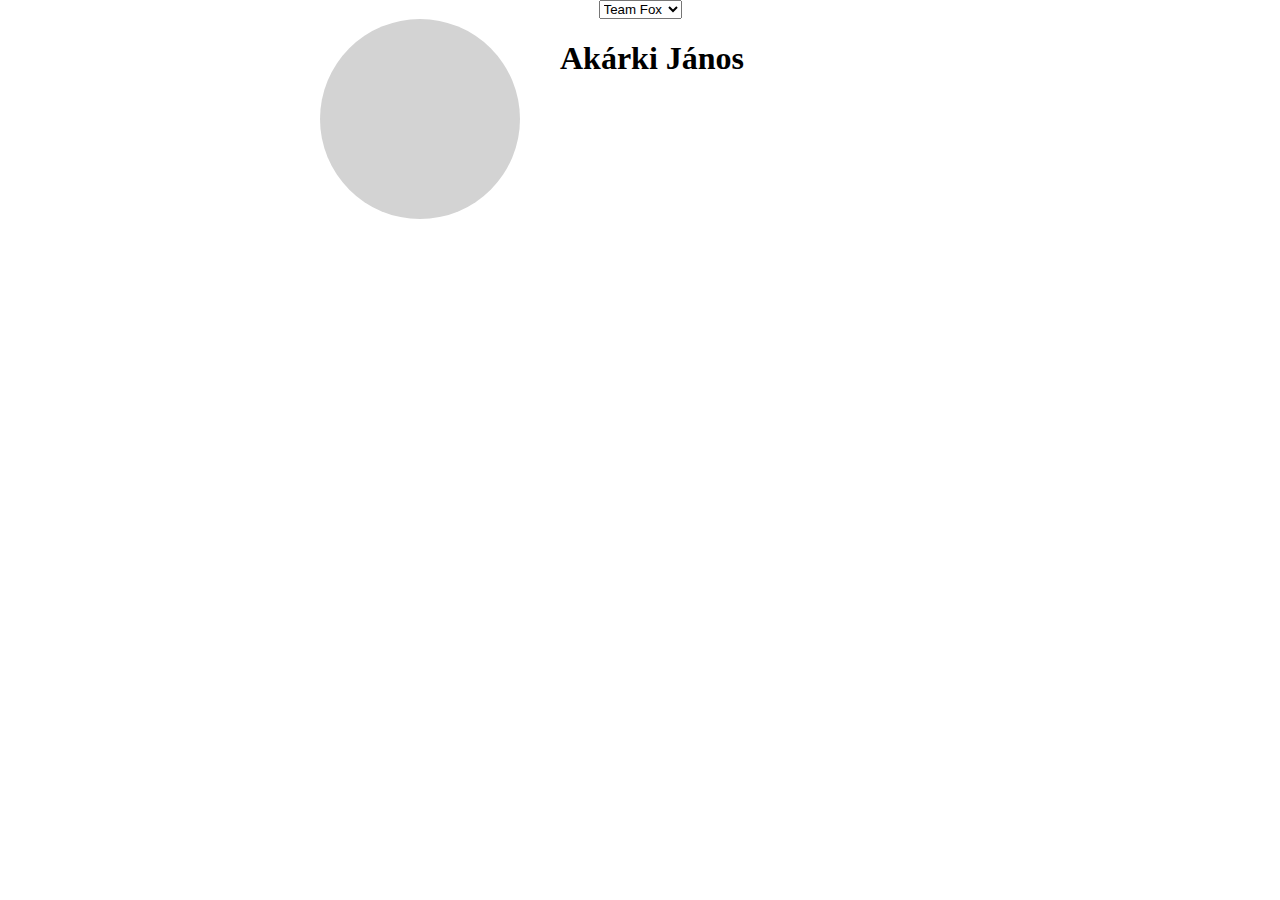
<file: 09.25/index.html>
<!DOCTYPE html>
<html lang="hu">
<head>
    <meta charset="UTF-8">
    <meta name="viewport" content="width=device-width, initial-scale=1.0">
    <title>foxgram</title>
    <link rel="stylesheet" href="style.css">
    <script defer src="script.js"></script>
    
</head>
<body>

    <div class="container">

        <select onchange="updatePage(this)">
            <option value="fox">Team Fox</option>
            <option value="dog">Team Dog</option>

        </select>

        <div id="personalInfo">
        <div id="profilePic">
            <!--img src="kacsa.webp" alt=""-->
        </div>
        <div id="bio">
            <h1>Akárki János</h1>
        </div>

        </div>

        <div id="pictures">
            <!--div class="picture"></div>
            <div class="picture"></div>
            <div class="picture"></div>
            <div class="picture"></div>
            <div class="picture"></div>
            <div class="picture"></div-->
        </div>            
            
        


    </div>
    
</body>
</html>
</file>
<file: 09.25/style.css>
body{
    margin: 0;
    min-height: 100vh;
    width: 100vw;
}

.container{
    width: 100%;
    max-width: 800px;
    margin: auto;

    display: flex;
    flex-direction: column;
    align-items: center;
   
}
#profilePic{
    width: 200px;
    height: 200px;
    background-color: lightgray;
    border-radius: 50%;
    margin-bottom: 20px;
    background-size: cover;
    background-position: center;
    
    
}

#personalInfo{
    display: grid;
    grid-template-columns: 200px 420px;
    gap: 20px;
    margin-bottom: 20px;
}
#bio{
    padding-left: 20px;
}

#pictures{
    display: grid;
    grid-template-columns: 200px 200px 200px;
    gap: 20px;


}
.picture{
    background-color: lightgray;
    height: 200px;
    box-sizing: border-box;
    background-size: cover;
    background-position: center;
}

@media only screen and (max-width: 800px){
    #personalInfo{
        display: grid;
        grid-template-columns: 200px;
        gap: 20px;
        margin-bottom: 20px;
    }
    #pictures{
        display: grid;
        grid-template-columns: 80vw;
        gap: 20px;
    }

    #pictures .picture{
        height: 80vw;
    }

}
</file>
